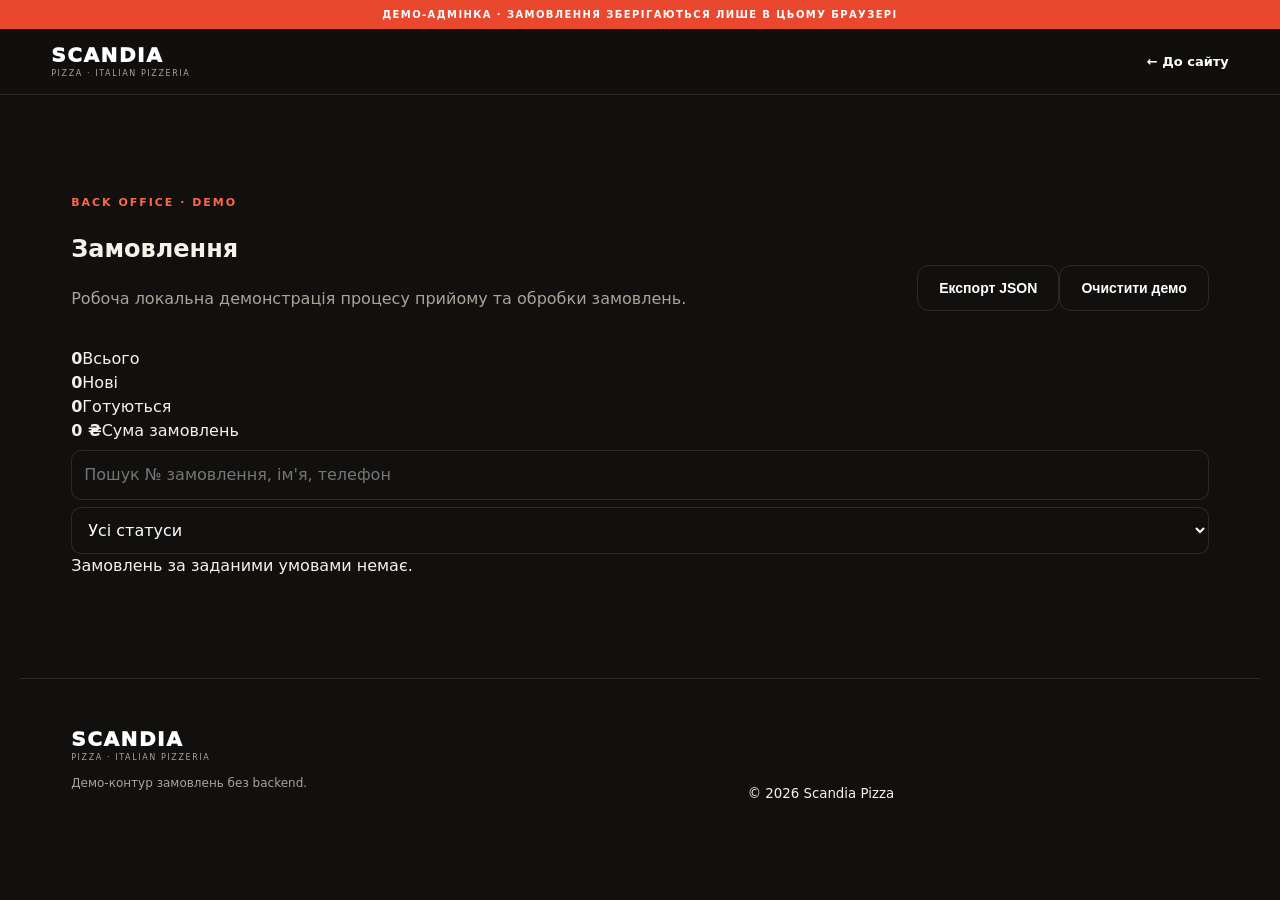
<file: admin.html>
<!doctype html>
<html lang="uk">
<head>
<meta charset="utf-8">
<meta name="viewport" content="width=device-width,initial-scale=1">
<meta name="robots" content="noindex,nofollow">
<title>Scandia Pizza — Демо-адмінка</title>
<link rel="stylesheet" href="style.css">
</head>
<body class="admin-page">
<div class="demo-bar">ДЕМО-АДМІНКА · ЗАМОВЛЕННЯ ЗБЕРІГАЮТЬСЯ ЛИШЕ В ЦЬОМУ БРАУЗЕРІ</div>
<header class="site-header">
  <a class="brand" href="index.html#top"><span>SCANDIA</span><small>PIZZA · ITALIAN PIZZERIA</small></a>
  <div class="header-actions"><a class="phone" href="index.html">← До сайту</a></div>
</header>
<main class="admin-main">
  <section class="section admin-head-section">
    <div class="section-head"><div><div class="eyebrow">BACK OFFICE · DEMO</div><h1>Замовлення</h1><p>Робоча локальна демонстрація процесу прийому та обробки замовлень.</p></div><div class="admin-actions"><button class="btn btn-ghost" id="export-orders">Експорт JSON</button><button class="btn btn-ghost" id="clear-orders">Очистити демо</button></div></div>
    <div class="admin-stats" id="stats"></div>
    <div class="admin-toolbar"><input id="order-search" type="search" placeholder="Пошук № замовлення, ім'я, телефон"><select id="status-filter"><option value="ALL">Усі статуси</option><option value="NEW">Нові</option><option value="CONFIRMED">Підтверджені</option><option value="PREPARING">Готуються</option><option value="READY">Готові</option><option value="DELIVERING">Доставляються</option><option value="COMPLETED">Виконані</option><option value="CANCELLED">Скасовані</option></select></div>
    <div id="orders" class="orders-list"></div>
  </section>
</main>
<footer><div><a class="brand" href="index.html#top"><span>SCANDIA</span><small>PIZZA · ITALIAN PIZZERIA</small></a><p>Демо-контур замовлень без backend.</p></div><small>© 2026 Scandia Pizza</small></footer>
<script src="admin.js"></script>
</body>
</html>
</file>
<file: style.css>
:root{--bg:#11100e;--panel:#191714;--panel2:#211f1b;--text:#f7f2e9;--muted:#aaa39a;--red:#e9472e;--red2:#ff6749;--cream:#efe2cb;--line:rgba(255,255,255,.11);--max:1240px}*{box-sizing:border-box}html{scroll-behavior:smooth}body{margin:0;-webkit-font-smoothing:antialiased;-moz-osx-font-smoothing:grayscale;background:var(--bg);color:var(--text);font-family:"Inter",ui-sans-serif,system-ui,-apple-system,BlinkMacSystemFont,"Segoe UI",sans-serif;line-height:1.5}.demo-bar{background:var(--red);color:#fff;text-align:center;font-size:10px;letter-spacing:.14em;padding:7px 12px;font-weight:800}.site-header{position:sticky;top:0;z-index:30;display:flex;align-items:center;justify-content:space-between;gap:24px;padding:16px 4vw;background:rgba(17,16,14,.9);backdrop-filter:blur(16px);border-bottom:1px solid var(--line)}.brand{display:flex;flex-direction:column;color:#fff;text-decoration:none;line-height:1}.brand span{font-weight:950;letter-spacing:.08em;font-size:20px}.brand small{font-size:8px;letter-spacing:.2em;color:var(--muted);margin-top:5px}.main-nav{display:flex;gap:26px}.main-nav a,.footer-links a{color:#ddd7ce;text-decoration:none;font-size:14px}.main-nav a:hover,.footer-links a:hover{color:#fff}.header-actions{display:flex;align-items:center;gap:12px}.phone{color:#fff;text-decoration:none;font-weight:700;font-size:13px}.cart-btn,.burger{border:1px solid var(--line);background:transparent;color:#fff;border-radius:999px;padding:10px 15px;cursor:pointer}.cart-btn b{display:inline-grid;place-items:center;min-width:21px;height:21px;background:var(--red);border-radius:50%;font-size:11px;margin-left:5px}.burger{display:none}.hero{max-width:var(--max);margin:auto;min-height:690px;padding:70px 4vw;display:grid;grid-template-columns:1fr 1fr;align-items:center;gap:50px}.eyebrow{font-size:11px;letter-spacing:.18em;font-weight:900;color:var(--red2);text-transform:uppercase;margin-bottom:15px}.hero h1{font-size:clamp(50px,6vw,88px);line-height:.95;letter-spacing:-.055em;margin:0 0 26px;font-weight:950}.hero h1 em,h2 em{color:var(--red2);font-style:normal}.hero p{max-width:610px;color:#c0b9af;font-size:18px;line-height:1.65}.hero-actions{display:flex;gap:12px;flex-wrap:wrap;margin:30px 0}.btn{display:inline-flex;justify-content:center;align-items:center;border:0;border-radius:12px;padding:14px 21px;font-weight:850;text-decoration:none;cursor:pointer;font-size:14px}.btn-primary{background:var(--red);color:#fff}.btn-primary:hover{background:var(--red2)}.btn-ghost{border:1px solid var(--line);background:transparent;color:#fff}.hero-meta{display:flex;gap:25px;color:#928b82;font-size:12px}.hero-art{position:relative;min-height:520px;display:grid;place-items:center}.hero-pizza{width:min(510px,95%);aspect-ratio:1;border-radius:50%;overflow:hidden;box-shadow:0 30px 100px rgba(0,0,0,.55);border:12px solid #29241d}.hero-pizza img{width:100%;height:100%;object-fit:cover}.hero-note{position:absolute;bottom:25px;left:0;background:var(--cream);color:#211c16;padding:18px 22px;transform:rotate(-5deg);font-size:11px;line-height:1.1}.hero-note strong{font-size:22px}.hero-stamp{position:absolute;top:30px;right:0;width:110px;height:110px;border:1px solid rgba(255,255,255,.35);border-radius:50%;display:grid;place-items:center;text-align:center;font-weight:900;font-size:12px;transform:rotate(8deg)}.hero-stamp span{font-size:8px;letter-spacing:.15em}.feature-strip{border-top:1px solid var(--line);border-bottom:1px solid var(--line);display:grid;grid-template-columns:repeat(4,1fr);max-width:var(--max);margin:auto}.feature-strip>div{padding:25px 24px;border-right:1px solid var(--line);display:grid;grid-template-columns:auto 1fr;column-gap:12px}.feature-strip>div:last-child{border:0}.feature-strip b{color:var(--red2);font-size:11px}.feature-strip strong{font-size:14px}.feature-strip span{grid-column:2;color:var(--muted);font-size:12px}.section{max-width:var(--max);margin:auto;padding:100px 4vw}.section-head{display:flex;justify-content:space-between;gap:30px;align-items:end;margin-bottom:36px}.section h2,.italian-break h2,.sport h2,.contact-section h2{font-size:clamp(38px,4.6vw,62px);line-height:1;letter-spacing:-.04em;margin:0 0 18px}.section-head p{max-width:670px;color:var(--muted);margin:0}.text-link{color:#fff;text-decoration:none;font-weight:800;white-space:nowrap}.filters{display:flex;gap:8px;overflow:auto;padding-bottom:12px;margin-bottom:22px}.filter{white-space:nowrap;border:1px solid var(--line);background:transparent;color:#cfc8be;padding:10px 16px;border-radius:999px;cursor:pointer}.filter.active{background:var(--cream);color:#1b1814;border-color:var(--cream)}.products{display:grid;grid-template-columns:repeat(4,1fr);gap:18px}.product{background:var(--panel);border:1px solid var(--line);border-radius:18px;overflow:hidden;display:flex;flex-direction:column}.product-img{position:relative;aspect-ratio:1/0.78;overflow:hidden}.product-img img{width:100%;height:100%;object-fit:cover;transition:transform .4s}.product:hover img{transform:scale(1.04)}.badge{position:absolute;left:12px;top:12px;background:var(--red);padding:6px 9px;border-radius:999px;font-size:9px;font-weight:900}.product-body{padding:17px}.product-cat{color:var(--red2);font-size:9px;letter-spacing:.14em;font-weight:900;text-transform:uppercase}.product h3{margin:6px 0;font-size:18px}.product p{font-size:12px;color:var(--muted);min-height:38px;margin:0 0 14px}.product-foot{display:flex;justify-content:space-between;align-items:center}.price{font-size:17px;font-weight:900}.add{border:0;background:var(--cream);color:#211c16;border-radius:9px;padding:9px 12px;font-weight:850;cursor:pointer}.italian-break{max-width:var(--max);margin:0 auto;padding:0 4vw 100px;display:grid;grid-template-columns:1.1fr .9fr;gap:55px;align-items:center}.break-photo{aspect-ratio:1.25;border-radius:24px;overflow:hidden}.break-photo img{width:100%;height:100%;object-fit:cover}.break-copy p{color:var(--muted);font-size:17px;line-height:1.7;margin-bottom:28px}.promo-grid{display:grid;grid-template-columns:1fr 1fr 1fr;gap:18px}.promo-card{min-height:330px;border-radius:20px;padding:28px;position:relative;overflow:hidden;display:flex;flex-direction:column;justify-content:flex-end}.promo-card.dark{background:#24211d}.promo-card.warm{background:var(--cream);color:#211c16}.promo-card.image{padding:0;color:#fff}.promo-card.image img{position:absolute;inset:0;width:100%;height:100%;object-fit:cover}.promo-card.image div{position:relative;z-index:1;padding:28px;background:linear-gradient(transparent,rgba(0,0,0,.88))}.promo-card span{font-size:9px;letter-spacing:.15em;font-weight:900;opacity:.7}.promo-card h3{font-size:30px;line-height:1;margin:10px 0}.promo-card p{color:inherit;opacity:.72}.promo-card a{color:inherit;font-weight:850;text-decoration:none}.sport{background:#e8dcc7;color:#211c16;display:grid;grid-template-columns:1fr 1fr;min-height:540px}.sport-copy{padding:90px 8vw}.sport-copy .eyebrow{color:#b73320}.sport-copy p{max-width:560px;color:#655e55;font-size:17px}.sport-list{display:flex;gap:8px;flex-wrap:wrap;margin-top:28px}.sport-list span{border:1px solid rgba(33,28,22,.18);padding:9px 12px;border-radius:999px;font-size:12px;font-weight:800}.sport-art{background:url('https://images.unsplash.com/photo-1461896836934-ffe607ba8211?auto=format&fit=crop&w=1200&q=80') center/cover;display:grid;place-items:center}.score{background:rgba(15,14,12,.9);color:#fff;border:1px solid rgba(255,255,255,.2);padding:28px 45px;text-align:center;transform:rotate(-3deg)}.score span{display:block;font-size:11px;letter-spacing:.2em}.score b{display:block;font-size:58px;line-height:1;color:var(--red2);margin:7px 0}.score small{font-size:9px;letter-spacing:.15em;color:#aaa}.about-grid{display:grid;grid-template-columns:1fr 1fr;gap:80px}.lead{font-size:21px;color:#c2bbb1;line-height:1.65}.about-cards{display:grid;grid-template-columns:1fr 1fr;gap:12px}.about-cards article{background:var(--panel);border:1px solid var(--line);border-radius:16px;padding:22px}.about-cards b{display:block;font-size:18px;margin-bottom:8px}.about-cards span{font-size:12px;color:var(--muted)}.review-head{display:flex;justify-content:space-between;align-items:end;margin-bottom:28px}.rating{display:grid;grid-template-columns:auto auto;gap:0 9px;align-items:center}.rating strong{color:#f6b93b;font-size:26px;grid-row:span 2}.rating b{font-size:22px}.rating span{font-size:11px;color:var(--muted)}.review-grid{display:grid;grid-template-columns:repeat(3,1fr);gap:15px}.review-grid blockquote{margin:0;background:var(--panel);border:1px solid var(--line);border-radius:18px;padding:25px;font-size:16px}.review-grid cite{display:block;margin-top:25px;color:#777067;font-size:10px;font-style:normal}.contact-section{display:grid;grid-template-columns:1fr 1fr;gap:40px;background:#171512;border-top:1px solid var(--line);padding:100px max(4vw,calc((100vw - var(--max))/2 + 4vw));}.address{font-size:18px;color:#c3bbb0;line-height:1.7;margin-bottom:28px}.contact-card{background:var(--panel);border:1px solid var(--line);border-radius:20px;padding:15px}.contact-card>div{padding:22px;border-bottom:1px solid var(--line)}.contact-card>div:last-child{border:0}.contact-card span{display:block;font-size:9px;letter-spacing:.15em;color:var(--red2);font-weight:900;margin-bottom:5px}.contact-card strong,.contact-card a{font-size:16px;color:#fff;text-decoration:none}footer{border-top:1px solid var(--line);max-width:var(--max);margin:auto;padding:50px 4vw 70px;display:grid;grid-template-columns:1.5fr 1fr auto;gap:30px;align-items:end}footer p{color:var(--muted);font-size:12px}.footer-links{display:flex;gap:18px;flex-wrap:wrap}.cart-overlay{position:fixed;inset:0;background:rgba(0,0,0,.65);z-index:49;display:none}.cart-overlay.show{display:block}.cart{position:fixed;right:0;top:0;height:100dvh;width:min(430px,100%);background:#181613;z-index:50;transform:translateX(105%);transition:transform .3s;display:flex;flex-direction:column;border-left:1px solid var(--line)}.cart.open{transform:translateX(0)}.cart-head{display:flex;justify-content:space-between;padding:22px;border-bottom:1px solid var(--line)}.cart-head h3{margin:0}.cart-head button,.modal-close{background:none;border:0;color:#fff;font-size:28px;cursor:pointer}.cart-items{flex:1;overflow:auto;padding:18px}.cart-item{display:grid;grid-template-columns:72px 1fr;gap:12px;padding:12px 0;border-bottom:1px solid var(--line)}.cart-item img{width:72px;height:60px;object-fit:cover;border-radius:10px}.cart-item strong{display:block}.cart-item small{color:var(--muted)}.qty{display:flex;gap:10px;align-items:center;margin-top:7px}.qty button{width:27px;height:27px;border-radius:50%;border:1px solid var(--line);background:transparent;color:#fff}.cart-bottom{padding:20px;border-top:1px solid var(--line)}.cart-total{display:flex;justify-content:space-between;font-size:18px;margin-bottom:15px}.full{width:100%;margin-top:8px}.empty{padding:60px 10px;text-align:center;color:var(--muted)}.modal{position:fixed;inset:0;background:rgba(0,0,0,.72);z-index:60;display:none;place-items:center;padding:20px}.modal.show{display:grid}.modal-card{width:min(520px,100%);background:#1a1815;border:1px solid var(--line);border-radius:20px;padding:30px;position:relative}.modal-card h3{font-size:30px;margin:0 0 8px}.modal-close{position:absolute;right:16px;top:12px}.muted{color:var(--muted);font-size:12px}form label{display:block;font-size:11px;font-weight:800;margin:15px 0}input,select,textarea{display:block;width:100%;margin-top:7px;background:#11100e;color:#fff;border:1px solid var(--line);border-radius:10px;padding:12px;font:inherit}textarea{resize:vertical}.success{margin-top:20px;padding:15px;border-radius:12px;background:rgba(52,180,110,.12);border:1px solid rgba(52,180,110,.3);font-size:13px}.success a{color:#fff}.hidden{display:none}@media(max-width:1050px){.products{grid-template-columns:repeat(3,1fr)}.main-nav{gap:14px}.phone{display:none}}@media(max-width:760px){.site-header{padding:13px 18px}.main-nav{position:absolute;top:100%;left:0;right:0;background:#171512;display:none;flex-direction:column;padding:20px;border-bottom:1px solid var(--line)}.main-nav.show{display:flex}.burger{display:block}.hero{grid-template-columns:1fr;padding:55px 20px 70px;min-height:auto}.hero h1{font-size:56px}.hero-art{min-height:350px}.hero-note{left:10px}.feature-strip{grid-template-columns:1fr 1fr}.feature-strip>div{border-bottom:1px solid var(--line)}.section,.italian-break{padding:70px 20px}.section-head{display:block}.text-link{display:inline-block;margin-top:18px}.products{grid-template-columns:1fr 1fr;gap:10px}.product-body{padding:13px}.product h3{font-size:15px}.product p{font-size:11px}.add{padding:8px 9px;font-size:11px}.italian-break,.sport,.contact-section,.about-grid{grid-template-columns:1fr}.break-photo{order:2}.promo-grid,.review-grid{grid-template-columns:1fr}.promo-card{min-height:260px}.sport-copy{padding:70px 20px}.sport-art{min-height:380px}.about-cards{gap:8px}.review-head{align-items:start;gap:20px}.contact-section{padding:70px 20px}footer{grid-template-columns:1fr;padding:45px 20px}.footer-links{order:3}.hero-meta{flex-direction:column;gap:7px}}@media(max-width:430px){.products{grid-template-columns:1fr}.hero h1{font-size:48px}.header-actions{gap:6px}.cart-btn{padding:9px 11px}.hero-art{min-height:300px}}

.old-price{text-decoration:line-through;color:var(--muted);font-size:.72em;font-weight:600}.product-body p{margin:.35rem 0;color:#aaa39a;font-size:12px;line-height:1.45}.product-meta{color:#7f7971!important}.menu-source-note{color:#aaa39a;font-size:12px}.menu-source-actions{display:flex;flex-direction:column;align-items:flex-end;gap:12px}.menu-source-actions .text-link{display:inline-flex}.menu-source-actions .menu-source-note{display:block}@media(max-width:760px){.menu-source-actions{align-items:flex-start;margin-top:18px}}
</file>
